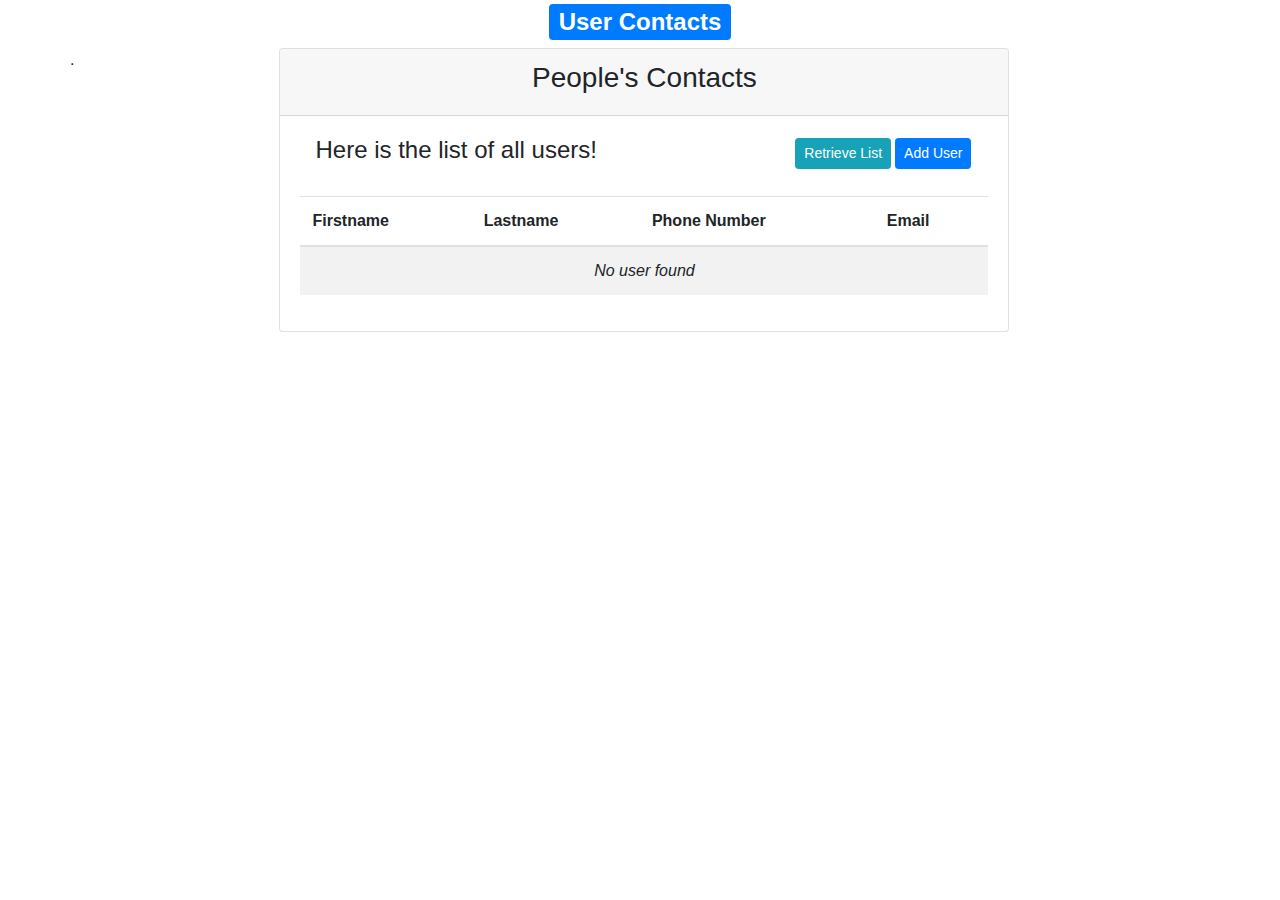
<file: index.html>
<!DOCTYPE html>
<html lang="en" dir="ltr">
  <head>
    <meta charset="utf-8">
    <title>CONTACTS</title>
    <link rel="stylesheet" href="https://maxcdn.bootstrapcdn.com/bootstrap/4.0.0/css/bootstrap.min.css" crossorigin="anonymous">
  </head>
  <body>
    <div class="container-fluid text-center padding">
      <h2><span class="badge badge-primary btn-lg">User Contacts</span></h2>
    </div>
    <div class="container">
      <div class="row">
        <div class="col-md-12">
          <div class="row">.
            <div class="col-2">

            </div>
            <div class="col-8">
              <div class="card" style="min-width: 300px; overflow-x: auto;">
                <div class="card-header background-primary text-center padding">
                  <h3>People's Contacts</h3>
                </div>
                <div class="card-body">
                  <div class="col-lg-12">
                    <a href="contact.html" class="float-right btn btn-sm btn-primary" style="margin: 2px;">Add User</a>
                    <a href="#" class="btn btn-sm btn-info float-right" id="retrieve-resources" style="margin: 2px;">Retrieve List</a>
                    <h4>Here is the list of all users!</h4>
                    <div id="display-resources"></div>
                    <br>
                  </div>
                  <div class="row">
                    <div class="col-md-12" id="display-resources">
                      <table class="table table-striped">
                        <thead>
                          <tr>
                            <th>Firstname</th>
                            <th>Lastname</th>
                            <th>Phone Number</th>
                            <th>Email</th>
                          </tr>
                        </thead>
                        <tbody id="table-content">
                          <tr>
                            <td colspan="4" class="text-center"><i>No user found</i></td>
                          </tr>
                        </tbody>
                      </table>
                    </div>
                  </div>
                </div>
              </div>
            </div>
            <div class="col-2">

            </div>
          </div>
        </div>
        <div class="col-md-12">

        </div>
      </div>
    </div>
    <script src="https://ajax.googleapis.com/ajax/libs/jquery/3.3.1/jquery.min.js"></script>
    <script type="text/javascript" src="js/script.js"></script>
  </body>
</html>
</file>
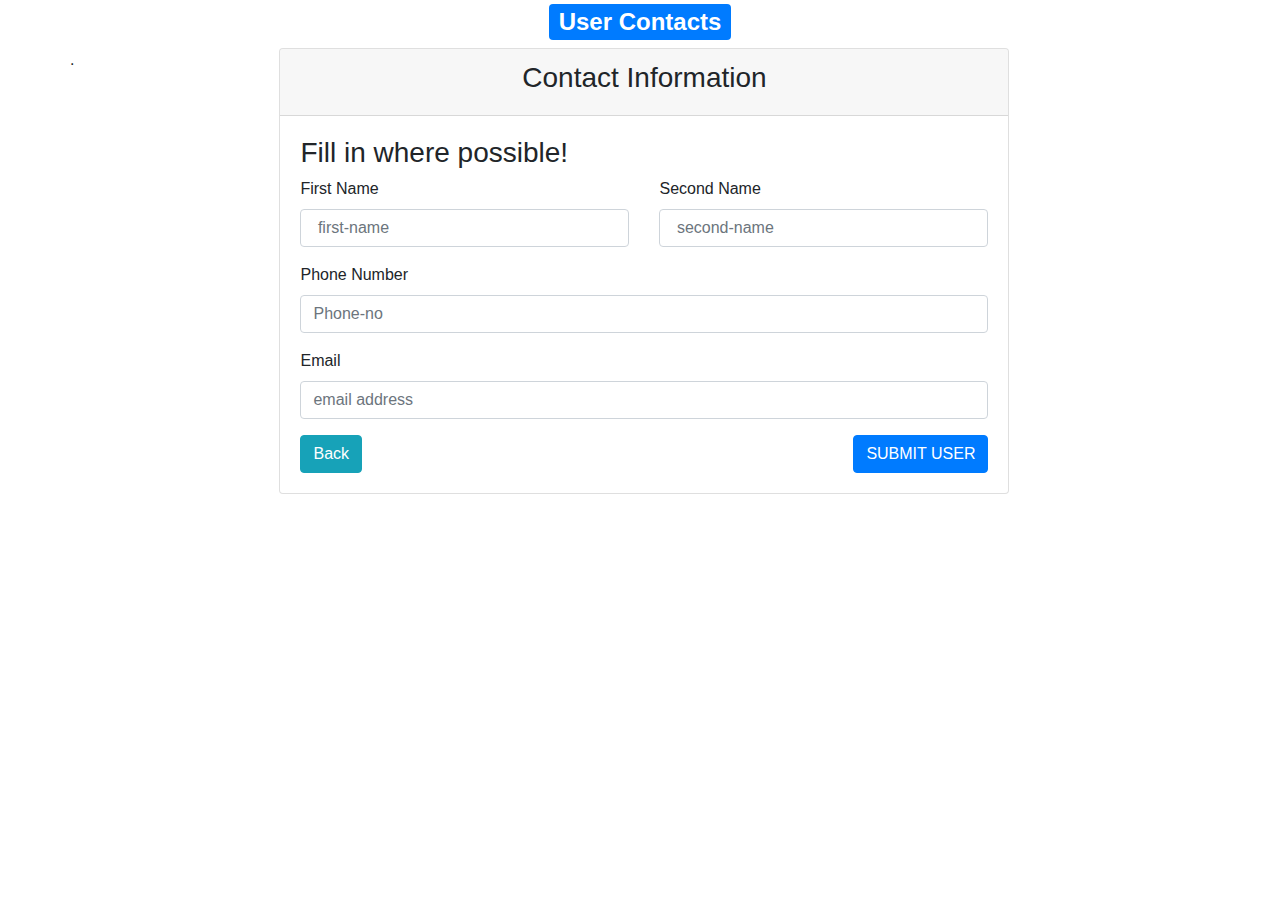
<file: contact.html>
<!DOCTYPE html>
<html lang="en" dir="ltr">
  <head>
    <meta charset="utf-8">
    <title>CONTACTS</title>
    <link rel="stylesheet" href="https://maxcdn.bootstrapcdn.com/bootstrap/4.0.0/css/bootstrap.min.css" crossorigin="anonymous">
  </head>
  <body>
    <div class="container-fluid text-center padding">
      <h2><span class="badge badge-primary btn-lg">User Contacts</span></h2>
    </div>
    <div class="container">
      <div class="row">
        <div class="col-md-12">
          <div class="row">.
            <div class="col-2">

            </div>
            <div class="col-8">
              <div class="card" style="min-width: 300px; overflow-x: auto;">
                <div class="card-header background-primary text-center padding">
                  <h3>Contact Information</h3>
                </div>
                <div class="card-body">
                  <h3>Fill in where possible!</h3>
                  <form class="form" action="https://outboxedu-contacts.herokuapp.com/add" method="post" id="form">

                    <div class="form-group">
                      <div class="row">
                        <div class="col-6">
                          <label for="firstname">First Name</label>
                          <input type="text" class="form-control" placeholder=" first-name" name="name1" id="firstname" required>
                        </div>
                        <div class="col-6">
                          <label for="secondname">Second Name</label>
                          <input type="text" class="form-control" placeholder=" second-name" name="name2" id="secondname" required>
                        </div>
                      </div>
                    </div>

                    <div class="form-group">
                      <label for="phone_number">Phone Number</label>
                      <input type="number" class="form-control" placeholder="Phone-no" name="contact" id="phone_number">
                    </div>

                    <div class="form-group">
                      <label for="email">Email</label>
                      <input type="email" class="form-control" placeholder="email address" name="email" id="email" required>
                    </div>

                    <!--
                      <div class="form-group">
                        <label for="street">Street</label>
                        <input type="text" class="form-control" placeholder="Street information" name="street" id="street">
                      </div>

                      <div class="form-group">
                        <label for="city">City</label>
                        <input type="text" class="form-control" placeholder="City information" name="city" id="city">
                      </div>

                      <div class="form-group">
                        <label for="state">State</label>
                        <input type="text" class="form-control" placeholder="State information" name="state" id="state">
                      </div>
                    -->

                    <div class="form-group">
                      <button type="submit" class="btn btn-primary float-right">SUBMIT USER</button>
                      <a href="index.html" class="btn btn-info float-left">Back</a>
                    </div>

                  </form>
                </div>
              </div>
            </div>
            <div class="col-2">

            </div>
          </div>
        </div>
        <div class="col-md-12">

        </div>
      </div>
    </div>
    <script src="https://ajax.googleapis.com/ajax/libs/jquery/3.3.1/jquery.min.js"></script>
    <script type="text/javascript" src="js/scripts.js"></script>
  </body>
</html>
</file>
